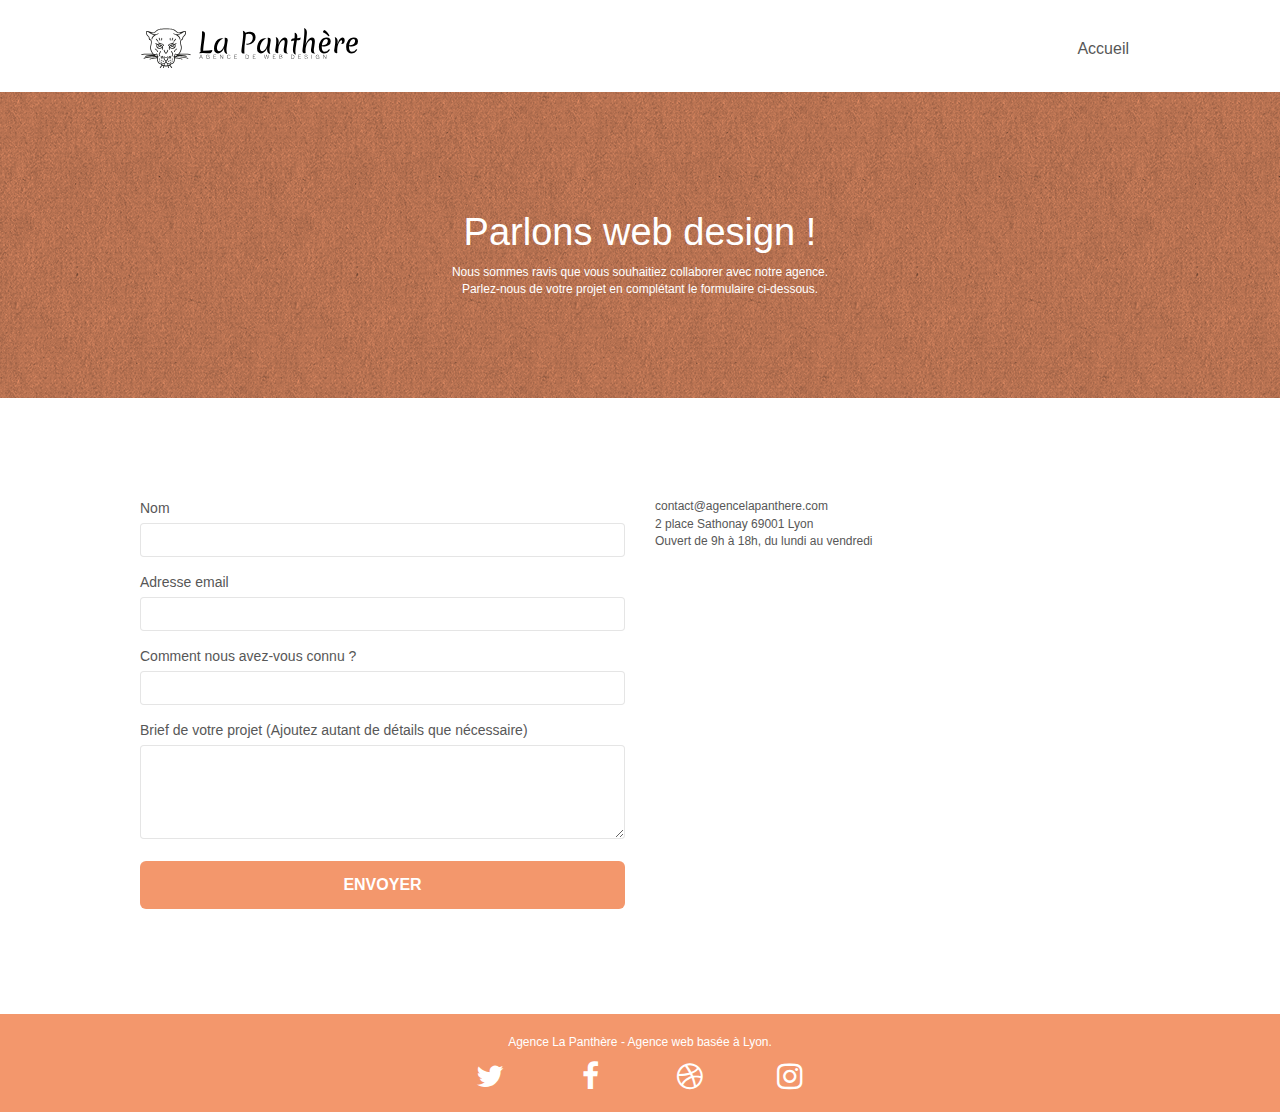
<file: contact.html>
<!doctype html>
<html lang="fr-fr">
<head>
    <meta charset="utf-8">
    <meta name="description" content="Besoin de nous contacter pour plus de renseignements ? Passez par notre page de contact pour contacter La Panthère.">
    <meta name="viewport" content="width=device-width, initial-scale=1.0, viewport-fit=cover">
    <link rel="shortcut icon" type="image/png" href="favicon.jpg">
    
	<link rel="stylesheet" type="text/css" href="./css/bootstrap.css">
	<link rel="stylesheet" type="text/css" href="./css/style.css">
	<link rel="stylesheet" type="text/css" href="./css/font-awesome.css">
	<link rel="stylesheet" type="text/css" href="./css/et-line.css">
	  
	<script src="./js/jquery-2.1.0.js"></script>
	<script src="./js/bootstrap.js"></script>
	<script src="./js/blocs.js"></script>
	<script src="./js/jqBootstrapValidation.js"></script>
	<script src="./js/formHandler.js"></script>
    <title>Contact</title>
</head>



<body class="page-container">

	<header class="bloc bgc-white l-bloc " id="bloc-0">
		<div class="container bloc-sm">
			<nav class="navbar row">
				<div class="navbar-header">
					<a class="navbar-brand" href="index.html"><img src="img/agence-la-panthere-monochrome.svg" alt="paris web design logo agence web meilleure agence" height="40" /></a>
					<button id="nav-toggle" type="button" class="ui-navbar-toggle navbar-toggle" data-toggle="collapse" data-target=".navbar-1">
						<span class="sr-only">Toggle navigation</span><span class="icon-bar"></span><span class="icon-bar"></span><span class="icon-bar"></span>
					</button>
				</div>
				<div class="collapse navbar-collapse navbar-1 special-dropdown-nav">
					<ul class="site-navigation nav navbar-nav">
						<li>
							<a href="index.html">Accueil</a>
						</li>
						<li>
						</li>
					</ul>
				</div>
			</nav>
		</div>
</header>

<main>
	<section class="bloc bg-dots-bg bg-repeat bgc-atomic-tangerine d-bloc bloc-bg-texture texture-paper" id="bloc-6">
		<div class="container bloc-lg">
			<div class="row">
				<div class="col-sm-12">
					<h1 class="text-center hero-bloc-text white">
						Parlons web design !
					</h1>
					<p class="text-center mg-lg white tight-width-whitespace">
						Nous sommes ravis que vous souhaitiez collaborer avec notre agence.<br>
						Parlez-nous de votre projet en complétant le formulaire ci-dessous.
					</p>
				</div>
			</div>
		</div>
	</section>

	<section class="bloc bgc-white l-bloc" id="bloc-7">
		<div class="container bloc-lg">
			<div class="row">
				<div class="col-sm-6">
					<form id="form_1" novalidate data-success-msg="Your message has been sent." data-fail-msg="Sorry it seems that our mail server is not responding, Sorry for the inconvenience!">
						<div class="form-group">
							<label>
								Nom
							</label>
							<input id="name" class="form-control" required />
						</div>
						<div class="form-group">
							<label>
								Adresse email
							</label>
							<input id="email" class="form-control" type="email" required />
						</div>
						<div class="form-group">
							<label>
								Comment nous avez-vous connu ?
							</label>
							<input class="form-control"  required id="input_504" />
						</div>
						<div class="form-group">
							<label>
								Brief de votre projet (Ajoutez autant de détails que nécessaire)<br>
							</label><textarea id="message" class="form-control" rows="4" cols="50" required></textarea>
						</div> 
						<button class="bloc-button btn btn-lg btn-block cta-hero btn-atomic-tangerine" type="submit">
							Envoyer
						</button>
					</form>
				</div>
				<div class="col-sm-6">
					<p>
						contact@agencelapanthere.com<br>2 place Sathonay 69001 Lyon<br>Ouvert de 9h à 18h, du lundi au vendredi<br>
					</p>
				</div>
			</div>
		</div>
	</section>

	<!-- ScrollToTop Button -->
	<a class="bloc-button btn btn-d scrollToTop" onclick="scrollToTarget('1')"><span class="fa fa-chevron-up"></span></a>


	<!-- Footer-->
	<footer class="bloc bgc-atomic-tangerine d-bloc" id="bloc-8">
		<div class="container bloc-sm">
			<div class="row">
				<div class="col-sm-12">
					<p class="text-center white">
						Agence La Panthère - Agence web basée à Lyon.<br>
					</p>
					<div class="row row-no-gutters social">
						<div class="col-sm-3">
							<div class="text-center">
								<a class="social" href="index.html"><span class="fa fa-twitter icon-md white"></span></a>
							</div>
						</div>
						<div class="col-sm-3">
							<div class="text-center">
								<a class="social" href="index.html"><span class="fa fa-facebook icon-md white"></span></a>
							</div>
						</div>
						<div class="col-sm-3">
							<div class="text-center">
								<a class="social" href="index.html"><span class="fa fa-dribbble icon-md white"></span></a>
							</div>
						</div>
						<div class="col-sm-3">
							<div class="text-center">
								<a class="social" href="index.html"><span class="fa fa-instagram icon-md white"></span></a>
							</div>
						</div>
					</div>
				</div>
			</div>
		</div>
	</footer>

</main>    

</body>
</html>
</file>
<file: css/style.css>
body {
    margin: 0;
    padding: 0;
    background: #FFF;
    overflow-x: hidden;
    -webkit-font-smoothing: antialiased;
    -moz-osx-font-smoothing: grayscale;
}

a,
button {
    transition: all .3s ease-in-out;
    outline: none!important;
}

a:hover {
    text-decoration: none;
    cursor: pointer;
}

#page-loading-blocs-notifaction {
    position: fixed;
    top: 0;
    bottom: 0;
    width: 100%;
    z-index: 100000;
    background: #FFFFFF url("../img/pageload-spinner.gif") no-repeat center center;
}

.bloc {
    width: 100%;
    clear: both;
    background: 50% 50% no-repeat;
    padding: 0 50px;
    -webkit-background-size: cover;
    -moz-background-size: cover;
    -o-background-size: cover;
    background-size: cover;
    position: relative;
}

.bloc .container {
    padding-left: 0;
    padding-right: 0;
}

.bloc-lg {
    padding: 100px 50px;
}

.bloc-md {
    padding: 50px;
}

.bloc-sm {
    padding: 20px 50px;
}

.bg-center,
.bg-l-edge,
.bg-r-edge,
.bg-t-edge,
.bg-b-edge,
.bg-tl-edge,
.bg-bl-edge,
.bg-tr-edge,
.bg-br-edge,
.bg-repeat {
    -webkit-background-size: auto!important;
    -moz-background-size: auto!important;
    -o-background-size: auto!important;
    background-size: auto!important;
}

.bg-repeat {
    background: repeat;
}

.bg-t-edge {
    background: top no-repeat;
}

.bloc-bg-texture::before {
    content: "";
    background-size: 2px 2px;
    position: absolute;
    top: 0;
    bottom: 0;
    left: 0;
    right: 0;
}

.texture-paper::before {
    background: url("../img/texture-paper.png");
    background-size: 280px 280px;
}

.b-parallax {
    background-attachment: fixed;
}

.d-bloc {
    color: rgba(255, 255, 255, .7);
}

.d-bloc button:hover {
    color: rgba(255, 255, 255, .9);
}

.d-bloc .icon-round,
.d-bloc .icon-square,
.d-bloc .icon-rounded,
.d-bloc .icon-semi-rounded-a,
.d-bloc .icon-semi-rounded-b {
    border-color: rgba(255, 255, 255, .9);
}

.d-bloc .divider-h span {
    border-color: rgba(255, 255, 255, .2);
}

.d-bloc .a-btn,
.d-bloc .navbar a,
.d-bloc .navbar-brand,
.d-bloc a .icon-sm,
.d-bloc a .icon-md,
.d-bloc a .icon-lg,
.d-bloc a .icon-xl,
.d-bloc h1 a,
.d-bloc h2 a,
.d-bloc h3 a,
.d-bloc h4 a,
.d-bloc h5 a,
.d-bloc h6 a,
.d-bloc p a {
    color: rgba(255, 255, 255, .6);
}

.d-bloc .a-btn:hover,
.d-bloc .navbar a:hover,
.d-bloc .navbar-brand:hover,
.d-bloc a:hover .icon-sm,
.d-bloc a:hover .icon-md,
.d-bloc a:hover .icon-lg,
.d-bloc a:hover .icon-xl,
.d-bloc h1 a:hover,
.d-bloc h2 a:hover,
.d-bloc h3 a:hover,
.d-bloc h4 a:hover,
.d-bloc h5 a:hover,
.d-bloc h6 a:hover,
.d-bloc p a:hover {
    color: rgba(255, 255, 255, 1);
}

.d-bloc .navbar-toggle .icon-bar {
    background: rgba(255, 255, 255, 1);
}

.d-bloc .btn-wire,
.d-bloc .btn-wire:hover {
    color: rgba(255, 255, 255, 1);
    border-color: rgba(255, 255, 255, 1);
}

.d-bloc .panel {
    color: rgba(0, 0, 0, .5);
}

.d-bloc .panel button:hover {
    color: rgba(0, 0, 0, .7);
}

.d-bloc .panel icon {
    border-color: rgba(0, 0, 0, .7);
}

.d-bloc .panel .divider-h span {
    border-color: rgba(0, 0, 0, .1);
}

.d-bloc .panel .a-btn {
    color: rgba(0, 0, 0, .6);
}

.d-bloc .panel .a-btn:hover {
    color: rgba(0, 0, 0, 1);
}

.d-bloc .panel .btn-wire,
.d-bloc .panel .btn-wire:hover {
    color: rgba(0, 0, 0, .7);
    border-color: rgba(0, 0, 0, .3);
}

.d-bloc .panel,
.l-bloc {
    color: rgba(0, 0, 0, .5);
}

.d-bloc .panel button:hover,
.l-bloc button:hover {
    color: rgba(0, 0, 0, .7);
}

.l-bloc .icon-round,
.l-bloc .icon-square,
.l-bloc .icon-rounded,
.l-bloc .icon-semi-rounded-a,
.l-bloc .icon-semi-rounded-b {
    border-color: rgba(0, 0, 0, .7);
}

.d-bloc .panel .divider-h span,
.l-bloc .divider-h span {
    border-color: rgba(0, 0, 0, .1);
}

.d-bloc .panel .a-btn,
.l-bloc .a-btn,
.l-bloc .navbar a,
.l-bloc .navbar-brand,
.l-bloc a .icon-sm,
.l-bloc a .icon-md,
.l-bloc a .icon-lg,
.l-bloc a .icon-xl,
.l-bloc h1 a,
.l-bloc h2 a,
.l-bloc h3 a,
.l-bloc h4 a,
.l-bloc h5 a,
.l-bloc h6 a,
.l-bloc p a {
    color: rgba(0, 0, 0, .6);
}

.d-bloc .panel .a-btn:hover,
.l-bloc .a-btn:hover,
.l-bloc .navbar a:hover,
.l-bloc .navbar-brand:hover,
.l-bloc a:hover .icon-sm,
.l-bloc a:hover .icon-md,
.l-bloc a:hover .icon-lg,
.l-bloc a:hover .icon-xl,
.l-bloc h1 a:hover,
.l-bloc h2 a:hover,
.l-bloc h3 a:hover,
.l-bloc h4 a:hover,
.l-bloc h5 a:hover,
.l-bloc h6 a:hover,
.l-bloc p a:hover {
    color: rgba(0, 0, 0, 1);
}

.l-bloc .navbar-toggle .icon-bar {
    color: rgba(0, 0, 0, .6);
}

.d-bloc .panel .btn-wire,
.d-bloc .panel .btn-wire:hover,
.l-bloc .btn-wire,
.l-bloc .btn-wire:hover {
    color: rgba(0, 0, 0, .7);
    border-color: rgba(0, 0, 0, .3);
}

.voffset {
    margin-top: 30px;
}

.voffset-lg {
    margin-top: 80px;
}

.row-no-gutters {
    margin-right: 0;
    margin-left: 0;
}

.row.row-no-gutters > [class^="col-"],
.row.row-no-gutters > [class*=" col-"] {
    padding-right: 0;
    padding-left: 0;
}

#bloc-1-hero h1 {
    font-size: 32px;
}

.navbar {
    margin-bottom: 0;
    z-index: 1;
}

.navbar-brand {
    height: auto;
    padding: 3px 15px;
    font-size: 25px;
    font-weight: normal;
    font-weight: 600;
    line-height: 44px;
}

.navbar-brand img {
    max-height: 200px;
    margin: 0 5px 0 0;
    display: inline;
}

.navbar-brand img[src$=svg] {
    min-width: 100px;
}

.nav-center .navbar-brand img {
    margin: 0;
}

.navbar .nav {
    padding-top: 2px;
    margin-right: -10px;
    float: right;
    z-index: 1;
}

.nav > li {
    float: left;
    margin-top: 4px;
    font-size: 16px;
}

.navbar-nav .open .dropdown-menu > li > a {
    text-align: inherit;
}

.nav > li a:hover,
.nav > li a:focus {
    background: transparent;
}

.navbar-toggle {
    margin: 10px 10px 0 0;
    border: 0px;
}

.navbar-toggle:hover {
    background: transparent!important;
}

.navbar-toggle .icon-bar {
    background-color: rgba(0, 0, 0, .5);
    width: 26px;
}

.nav-invert .navbar .nav {
    float: left;
}

.nav-invert .navbar-header,
.nav-invert .navbar-brand {
    float: right;
    position: relative;
    z-index: 2;
}

@media (min-width: 768px) {
    .site-navigation {
        position: absolute;
        top: 50%;
        right: 20px;
        transform: translate(0, -50%);
        -webkit-transform: translateY(-50%);
    }
    .nav > li .dropdown-menu a,
    .nav > li .dropdown-menu a:hover {
        color: #484848;
    }
    .nav-invert .site-navigation {
        left: 0;
        right: 0;
    }
    .nav-center {
        text-align: center;
    }
    .nav-center .navbar-header {
        width: 100%;
    }
    .nav-center .navbar-header,
    .nav-center .navbar-brand,
    .nav-center .nav > li {
        float: none;
        display: inline-block;
    }
    .nav-center .site-navigation {
        position: relative;
        width: 100%;
        right: 0;
        margin-right: 0px;
        margin-top: 20px;
    }
    .nav-center.mini-nav .navbar-toggle {
        float: none;
        margin: 10px auto 0;
    }
}

.nav > li > .dropdown a {
    background: none!important;
    display: block;
    padding: 14px 15px;
}

nav .caret {
    margin: 0 5px;
}

.dropdown-menu .dropdown-menu {
    top: -8px;
    left: 100%;
}

.dropdown-menu .dropmenu-flow-right {
    top: 100%;
    left: 0;
    margin-left: -1px;
    border-top-left-radius: 0;
    border-top-right-radius: 0;
}

.dropdown-menu .dropdown span {
    border: 4px solid black;
    border-top-color: transparent;
    border-right-color: transparent;
    border-bottom-color: transparent;
    margin: 6px -5px 0 0!important;
    float: right;
}

.mg-md {
    margin-top: 10px;
    margin-bottom: 20px;
}

.mg-lg {
    margin-top: 10px;
    margin-bottom: 40px;
}

.btn {
    margin: 0 5px 5px 0;
}

.btn.pull-right {
    margin: 0 0 5px 5px;
}

.btn-d,
.btn-d:hover,
.btn-d:focus {
    color: #FFF;
    background: rgba(0, 0, 0, .3);
}

button {
    outline: none!important;
}

.btn-rd {
    border-radius: 40px;
}

.btn-clean {
    border: 1px solid rgba(0, 0, 0, .08);
    border-bottom-color: rgba(0, 0, 0, .1);
    text-shadow: 0 1px 0 rgba(0, 0, 1, .1);
    box-shadow: 0 1px 3px rgba(0, 0, 1, .25), inset 0 1px 0 0 rgba(255, 255, 255, .15);
}

.icon-md {
    font-size: 30px!important;
}

.icon-lg {
    font-size: 60px!important;
}

.sm-shadow {
    text-shadow: 0 1px 2px rgba(0, 0, 0, .3);
}

.panel-sq,
.panel-sq .panel-heading,
.panel-sq .panel-footer {
    border-radius: 0;
}

.panel-rd {
    border-radius: 30px;
}

.panel-rd .panel-heading {
    border-radius: 29px 29px 0 0;
}

.panel-rd .panel-footer {
    border-radius: 0 0 29px 29px;
}

.form-control {
    border-color: rgba(0, 0, 0, .1);
    box-shadow: none;
}

.scrollToTop {
    width: 40px;
    height: 40px;
    position: fixed;
    bottom: 20px;
    right: 20px;
    opacity: 0;
    z-index: 500;
    transition: all .3s ease-in-out;
}

.scrollToTop span {
    margin-top: 6px;
}

.showScrollTop {
    font-size: 14px;
    opacity: 1;
}

a[data-lightbox] {
    position: relative;
    display: block;
    text-align: center;
}

a[data-lightbox]:hover::before {
    content: "+";
    font-family: "HelveticaNeue-Light", "Helvetica Neue Light", "Helvetica Neue", Helvetica, Arial;
    font-size: 32px;
    width: 50px;
    height: 50px;
    margin-left: -25px;
    border-radius: 50%;
    background: rgba(0, 0, 0, .6);
    color: #FFF;
    font-weight: 100;
    z-index: 1;
    position: absolute;
    top: 50%;
    transform: translateY(-50%);
    -webkit-transform: translateY(-50%);
}

a[data-lightbox]:hover img {
    opacity: 0.6;
    -webkit-animation-fill-mode: none;
    animation-fill-mode: none;
}

#lightbox-modal {
    display: flex;
    align-items: center;
}

#lightbox-modal .modal-dialog {
    width: 90%;
    max-width: 900px;
    margin: 0 auto 0;
}

#lightbox-modal .modal-dialog img {
    max-height: 90vh;
    margin: 0 auto;
}

.lightbox-caption {
    padding: 20px;
    color: #FFF;
    background: rgba(0, 0, 0, .5);
    position: absolute;
    left: 15px;
    right: 15px;
    bottom: 5px;
}

.close-lightbox {
    color: #FFF;
    font-size: 30px;
    position: absolute;
    top: 20px;
    right: 20px;
    z-index: 20;
    background: rgba(0, 0, 0, .5);
    border: none;
    line-height: 30px;
    padding: 0 9px 5px;
    opacity: 0.3;
}

.close-lightbox:hover,
.next-lightbox:hover,
.prev-lightbox:hover {
    opacity: 1.0;
    color: #FFF;
}

.next-lightbox,
.prev-lightbox {
    font-size: 20px;
    color: rgba(255, 255, 255, .9);
    background: rgba(0, 0, 0, .5);
    transition: all .2s ease-in-out;
    position: absolute;
    top: 45%;
    z-index: 1;
    opacity: 0.4;
}

.next-lightbox {
    padding: 6px 8px 1px 13px;
    right: 25px;
}

.prev-lightbox {
    padding: 6px 13px 1px 10px;
    left: 25px;
}

.snapshot-lb .modal-body {
    padding-bottom: 45px;
}

.snapshot-lb .lightbox-caption {
    padding: 0;
    color: rgba(0, 0, 0, .5);
    background: none;
}

h1,
h2,
h3,
h4,
h5,
h6,
p,
label,
.btn,
a {
    font-family: "helvetica";
    font-weight: 400;
    color: #575757!important;
}

.container {
    max-width: 1000px;
}

.hero-bloc-text {
    font-size: 38px;
}

.hero-bloc-text-sub {
    font-size: 36px;
}

.statement-bloc-text {
    line-height: 26px;
    font-style: italic;
    font-size: 20px;
    text-align: center;
    font-weight: lighter;
    max-width: 520px;
    margin: auto auto auto auto;
}

p {
    font-size: 12px;
}

.tight-width-whitespace {
    max-width: 600px;
    margin: auto auto auto auto;
}

.h1 {
    font-size: 20px;
    font-family: "Open Sans";
}

.cta-hero {
    margin-top: 22px;
    color: #FFFFFF!important;
    text-transform: uppercase;
    padding: 12px 28px 12px 28px;
    font-size: 16px;
    font-weight: 700;
}

.social {
    max-width: 400px;
    margin: auto auto auto auto;
}

h2 {
    font-size: 20px;
    line-height: 1.4em;
}

h3 {
    font-size: 15px;
    text-transform: uppercase;
    font-weight: 700;
    color: #333333!important;
}

.med-width-whitespace {
    max-width: 800px;
    margin: auto auto auto auto;
    box-shadow: 0px 0px 0px #000000;
}

.italic {
    font-style: italic;
}

.bold {
    font-weight: bold;
}

h1 {
    color: #333333!important;
}

h4 {
    color: #333333!important;
}

.icons {
    margin-bottom: 14px;
    margin-top: 24px;
}

.white {
    color: #FFFFFF!important;
}

.portfolio-thumb {
    margin-bottom: 24px;
}

.portfolio-row {
    margin-bottom: 44px;
    margin-top: 50px;
}

.avatar {
    box-shadow: 0px 4px 9px rgba(0, 0, 0, 0.3);
}

.black-background {
    background-color: rgba(165, 147, 99, 0.7);
    padding: 40px 40px 40px 40px;
}

.bold-link {
    font-weight: 900;
    text-decoration: underline!important;
}

.bgc-white {
    background-color: #FFFFFF;
}

.bgc-dark-slate-blue {
    background-color: #364577;
}

.bgc-atomic-tangerine {
    background-color: #F3976C;
}

.tc-white {
    color: #F3976C!important;
}

.btn-atomic-tangerine {
    background: #F3976C;
    color: #FFFFFF!important;
}

.btn-atomic-tangerine:hover {
    background: #c27956!important;
    color: #FFFFFF!important;
}

.ltc-white {
    color: #FFFFFF!important;
}

.ltc-white:hover {
    color: #cccccc!important;
}

.ltc-atomic-tangerine {
    color: #F3976C!important;
}

.ltc-atomic-tangerine:hover {
    color: #c27956!important;
}

.icon-dark-slate-blue {
    color: #364577!important;
    border-color: #364577!important;
}

.bg-dots-bg {
    background-image: url("../img/dots-bg.png");
}

.bg-lines-h2-bg {
    background-image: url("../img/lines-h2-bg.png");
}

.bg-banniere {
    background-image: url("../img/agence-la-panthere.jpg");
}

.bg-presentation {
    background-image: url("../img/image-de-presentation.bmp");
}

@media (max-width: 1024px) {
    .bloc {
        padding-left: 20px;
        padding-right: 20px;
    }
    .bloc.full-width-bloc,
    .bloc-tile-2.full-width-bloc .container,
    .bloc-tile-3.full-width-bloc .container,
    .bloc-tile-4.full-width-bloc .container {
        padding-left: 0;
        padding-right: 0;
    }
}

@media (max-width: 992px) and (min-width: 768px) {
    .navbar .nav {
        max-width: 80%
    }
    .nav-center.navbar .nav {
        max-width: 100%
    }
}

@media only screen and (min-device-width: 768px) and (max-device-width: 1024px) and (orientation: landscape) {
    .b-parallax {
        background-attachment: scroll;
    }
}

@media only screen and (min-device-width: 1024px) and (max-device-width: 1366px) and (-webkit-min-device-pixel-ratio: 1.5) {
    .b-parallax {
        background-attachment: scroll;
    }
}

@media (max-width: 991px) {
    .container {
        width: 100%;
    }
    .b-parallax {
        background-attachment: scroll;
    }
    .page-container,
    #hero-bloc {
        overflow-x: hidden;
        position: relative;
    }
    .bloc {
        padding-left: constant(safe-area-inset-left);
        padding-right: constant(safe-area-inset-right);
    }
    .bloc-group,
    .bloc-group .bloc {
        display: block;
        width: 100%;
    }
    .bloc-fill-screen .fill-bloc-top-edge,
    .bloc-fill-screen .fill-bloc-bottom-edge {
        padding: 0 20px;
        padding-left: constant(safe-area-inset-left);
        padding-right: constant(safe-area-inset-right);
    }
}

@media (max-width: 767px) {
    .page-container {
        overflow-x: hidden;
        position: relative;
    }
    h1,
    h2,
    h3,
    h4,
    h5,
    h6,
    p,
    #disqus_thread {
        padding-left: 10px!important;
        padding-right: 10px!important;
    }
    .b-parallax {
        background-attachment: scroll;
    }
    .navbar .nav {
        padding-top: 0;
        border-top: 1px solid rgba(0, 0, 0, .2);
        float: none!important;
    }
    .navbar.row {
        margin-left: 0;
        margin-right: 0;
    }
    .site-navigation {
        position: inherit;
        transform: none;
        -webkit-transform: none;
        -ms-transform: none;
    }
    .nav > li {
        margin-top: 0;
        border-bottom: 1px solid rgba(0, 0, 0, .1);
        background: rgba(0, 0, 0, .05);
        text-align: left;
        padding-left: 15px;
        width: 100%;
    }
    .nav > li:hover {
        background: rgba(0, 0, 0, .08);
    }
    .dropdown .dropdown a .caret {
        float: none;
        margin: 5px 0 0 10px!important;
        border: 4px solid black;
        border-bottom-color: transparent;
        border-right-color: transparent;
        border-left-color: transparent;
    }
    #hero-bloc .navbar .nav {
        background: rgba(0, 0, 0, .8);
    }
    #hero-bloc .navbar .nav a {
        color: rgba(255, 255, 255, .6);
    }
    .hero {
        padding: 50px 0;
    }
    .hero-nav {
        left: -1px;
        right: -1px;
    }
    .navbar-collapse {
        padding: 0;
        overflow-x: hidden;
        -webkit-box-shadow: none;
        box-shadow: none;
    }
    .navbar-brand img {
        max-height: 40px;
        width: auto;
    }
    .nav-invert .navbar-header {
        float: none;
        width: 100%;
    }
    .nav-invert .navbar-toggle {
        float: left;
        margin-left: 10px;
    }
    .bloc {
        padding-left: 0;
        padding-right: 0;
    }
    .bloc-xxl,
    .bloc-xl,
    .bloc-lg {
        padding: 40px 0;
    }
    .bloc-sm,
    .bloc-md {
        padding-left: 0;
        padding-right: 0;
    }
    .bloc-tile-2 .container,
    .bloc-tile-3 .container,
    .bloc-tile-4 .container,
    .bloc-fill-screen .fill-bloc-top-edge,
    .bloc-fill-screen .fill-bloc-bottom-edge {
        padding-left: 0;
        padding-right: 0;
    }
    .a-block {
        padding: 0 10px;
    }
    .btn-dwn {
        display: none;
    }
    .voffset {
        margin-top: 5px;
    }
    .voffset-md {
        margin-top: 20px;
    }
    .voffset-lg {
        margin-top: 30px;
    }
    form {
        padding: 5px;
    }
    .close-lightbox {
        display: inline-block;
    }
    .blocsapp-device-iphone5 {
        background-size: 216px 425px;
        padding-top: 60px;
        width: 216px;
        height: 425px;
    }
    .blocsapp-device-iphone5 img {
        width: 180px;
        height: 320px;
    }
}

@media (max-width: 400px) {
    .bloc {
        padding-left: 0;
        padding-right: 0;
    }
}

@media (max-width: 767px) {
    .bloc-mob-center-text {
        text-align: center;
    }
}
</file>
<file: css/et-line.css>
@font-face {
    font-family: et-line;
    src: url(../fonts/et-line.eot);
    src: url(../fonts/et-line.eot?#iefix) format('embedded-opentype'), url(../fonts/et-line.woff) format('woff'), url(../fonts/et-line.ttf) format('truetype'), url(../fonts/et-line.svg#et-line) format('svg');
    font-weight: 400;
    font-style: normal
}

.et-icon-adjustments,
.et-icon-alarmclock,
.et-icon-anchor,
.et-icon-aperture,
.et-icon-attachment,
.et-icon-bargraph,
.et-icon-basket,
.et-icon-beaker,
.et-icon-bike,
.et-icon-book-open,
.et-icon-briefcase,
.et-icon-browser,
.et-icon-calendar,
.et-icon-camera,
.et-icon-caution,
.et-icon-chat,
.et-icon-circle-compass,
.et-icon-clipboard,
.et-icon-clock,
.et-icon-cloud,
.et-icon-compass,
.et-icon-desktop,
.et-icon-dial,
.et-icon-document,
.et-icon-documents,
.et-icon-download,
.et-icon-dribbble,
.et-icon-edit,
.et-icon-envelope,
.et-icon-expand,
.et-icon-facebook,
.et-icon-flag,
.et-icon-focus,
.et-icon-gears,
.et-icon-genius,
.et-icon-gift,
.et-icon-global,
.et-icon-globe,
.et-icon-googleplus,
.et-icon-grid,
.et-icon-happy,
.et-icon-hazardous,
.et-icon-heart,
.et-icon-hotairballoon,
.et-icon-hourglass,
.et-icon-key,
.et-icon-laptop,
.et-icon-layers,
.et-icon-lifesaver,
.et-icon-lightbulb,
.et-icon-linegraph,
.et-icon-linkedin,
.et-icon-lock,
.et-icon-magnifying-glass,
.et-icon-map,
.et-icon-map-pin,
.et-icon-megaphone,
.et-icon-mic,
.et-icon-mobile,
.et-icon-newspaper,
.et-icon-notebook,
.et-icon-paintbrush,
.et-icon-paperclip,
.et-icon-pencil,
.et-icon-phone,
.et-icon-picture,
.et-icon-pictures,
.et-icon-piechart,
.et-icon-presentation,
.et-icon-pricetags,
.et-icon-printer,
.et-icon-profile-female,
.et-icon-profile-male,
.et-icon-puzzle,
.et-icon-quote,
.et-icon-recycle,
.et-icon-refresh,
.et-icon-ribbon,
.et-icon-rss,
.et-icon-sad,
.et-icon-scissors,
.et-icon-scope,
.et-icon-search,
.et-icon-shield,
.et-icon-speedometer,
.et-icon-strategy,
.et-icon-streetsign,
.et-icon-tablet,
.et-icon-target,
.et-icon-telescope,
.et-icon-toolbox,
.et-icon-tools,
.et-icon-tools-2,
.et-icon-trophy,
.et-icon-tumblr,
.et-icon-twitter,
.et-icon-upload,
.et-icon-video,
.et-icon-wallet,
.et-icon-wine {
    font-family: et-line;
    speak: none;
    font-style: normal;
    font-weight: 400;
    font-variant: normal;
    text-transform: none;
    line-height: 1;
    -webkit-font-smoothing: antialiased;
    -moz-osx-font-smoothing: grayscale;
    display: inline-block
}

.et-icon-mobile:before {
    content: "\e000"
}

.et-icon-laptop:before {
    content: "\e001"
}

.et-icon-desktop:before {
    content: "\e002"
}

.et-icon-tablet:before {
    content: "\e003"
}

.et-icon-phone:before {
    content: "\e004"
}

.et-icon-document:before {
    content: "\e005"
}

.et-icon-documents:before {
    content: "\e006"
}

.et-icon-search:before {
    content: "\e007"
}

.et-icon-clipboard:before {
    content: "\e008"
}

.et-icon-newspaper:before {
    content: "\e009"
}

.et-icon-notebook:before {
    content: "\e00a"
}

.et-icon-book-open:before {
    content: "\e00b"
}

.et-icon-browser:before {
    content: "\e00c"
}

.et-icon-calendar:before {
    content: "\e00d"
}

.et-icon-presentation:before {
    content: "\e00e"
}

.et-icon-picture:before {
    content: "\e00f"
}

.et-icon-pictures:before {
    content: "\e010"
}

.et-icon-video:before {
    content: "\e011"
}

.et-icon-camera:before {
    content: "\e012"
}

.et-icon-printer:before {
    content: "\e013"
}

.et-icon-toolbox:before {
    content: "\e014"
}

.et-icon-briefcase:before {
    content: "\e015"
}

.et-icon-wallet:before {
    content: "\e016"
}

.et-icon-gift:before {
    content: "\e017"
}

.et-icon-bargraph:before {
    content: "\e018"
}

.et-icon-grid:before {
    content: "\e019"
}

.et-icon-expand:before {
    content: "\e01a"
}

.et-icon-focus:before {
    content: "\e01b"
}

.et-icon-edit:before {
    content: "\e01c"
}

.et-icon-adjustments:before {
    content: "\e01d"
}

.et-icon-ribbon:before {
    content: "\e01e"
}

.et-icon-hourglass:before {
    content: "\e01f"
}

.et-icon-lock:before {
    content: "\e020"
}

.et-icon-megaphone:before {
    content: "\e021"
}

.et-icon-shield:before {
    content: "\e022"
}

.et-icon-trophy:before {
    content: "\e023"
}

.et-icon-flag:before {
    content: "\e024"
}

.et-icon-map:before {
    content: "\e025"
}

.et-icon-puzzle:before {
    content: "\e026"
}

.et-icon-basket:before {
    content: "\e027"
}

.et-icon-envelope:before {
    content: "\e028"
}

.et-icon-streetsign:before {
    content: "\e029"
}

.et-icon-telescope:before {
    content: "\e02a"
}

.et-icon-gears:before {
    content: "\e02b"
}

.et-icon-key:before {
    content: "\e02c"
}

.et-icon-paperclip:before {
    content: "\e02d"
}

.et-icon-attachment:before {
    content: "\e02e"
}

.et-icon-pricetags:before {
    content: "\e02f"
}

.et-icon-lightbulb:before {
    content: "\e030"
}

.et-icon-layers:before {
    content: "\e031"
}

.et-icon-pencil:before {
    content: "\e032"
}

.et-icon-tools:before {
    content: "\e033"
}

.et-icon-tools-2:before {
    content: "\e034"
}

.et-icon-scissors:before {
    content: "\e035"
}

.et-icon-paintbrush:before {
    content: "\e036"
}

.et-icon-magnifying-glass:before {
    content: "\e037"
}

.et-icon-circle-compass:before {
    content: "\e038"
}

.et-icon-linegraph:before {
    content: "\e039"
}

.et-icon-mic:before {
    content: "\e03a"
}

.et-icon-strategy:before {
    content: "\e03b"
}

.et-icon-beaker:before {
    content: "\e03c"
}

.et-icon-caution:before {
    content: "\e03d"
}

.et-icon-recycle:before {
    content: "\e03e"
}

.et-icon-anchor:before {
    content: "\e03f"
}

.et-icon-profile-male:before {
    content: "\e040"
}

.et-icon-profile-female:before {
    content: "\e041"
}

.et-icon-bike:before {
    content: "\e042"
}

.et-icon-wine:before {
    content: "\e043"
}

.et-icon-hotairballoon:before {
    content: "\e044"
}

.et-icon-globe:before {
    content: "\e045"
}

.et-icon-genius:before {
    content: "\e046"
}

.et-icon-map-pin:before {
    content: "\e047"
}

.et-icon-dial:before {
    content: "\e048"
}

.et-icon-chat:before {
    content: "\e049"
}

.et-icon-heart:before {
    content: "\e04a"
}

.et-icon-cloud:before {
    content: "\e04b"
}

.et-icon-upload:before {
    content: "\e04c"
}

.et-icon-download:before {
    content: "\e04d"
}

.et-icon-target:before {
    content: "\e04e"
}

.et-icon-hazardous:before {
    content: "\e04f"
}

.et-icon-piechart:before {
    content: "\e050"
}

.et-icon-speedometer:before {
    content: "\e051"
}

.et-icon-global:before {
    content: "\e052"
}

.et-icon-compass:before {
    content: "\e053"
}

.et-icon-lifesaver:before {
    content: "\e054"
}

.et-icon-clock:before {
    content: "\e055"
}

.et-icon-aperture:before {
    content: "\e056"
}

.et-icon-quote:before {
    content: "\e057"
}

.et-icon-scope:before {
    content: "\e058"
}

.et-icon-alarmclock:before {
    content: "\e059"
}

.et-icon-refresh:before {
    content: "\e05a"
}

.et-icon-happy:before {
    content: "\e05b"
}

.et-icon-sad:before {
    content: "\e05c"
}

.et-icon-facebook:before {
    content: "\e05d"
}

.et-icon-twitter:before {
    content: "\e05e"
}

.et-icon-googleplus:before {
    content: "\e05f"
}

.et-icon-rss:before {
    content: "\e060"
}

.et-icon-tumblr:before {
    content: "\e061"
}

.et-icon-linkedin:before {
    content: "\e062"
}

.et-icon-dribbble:before {
    content: "\e063"
}
</file>
